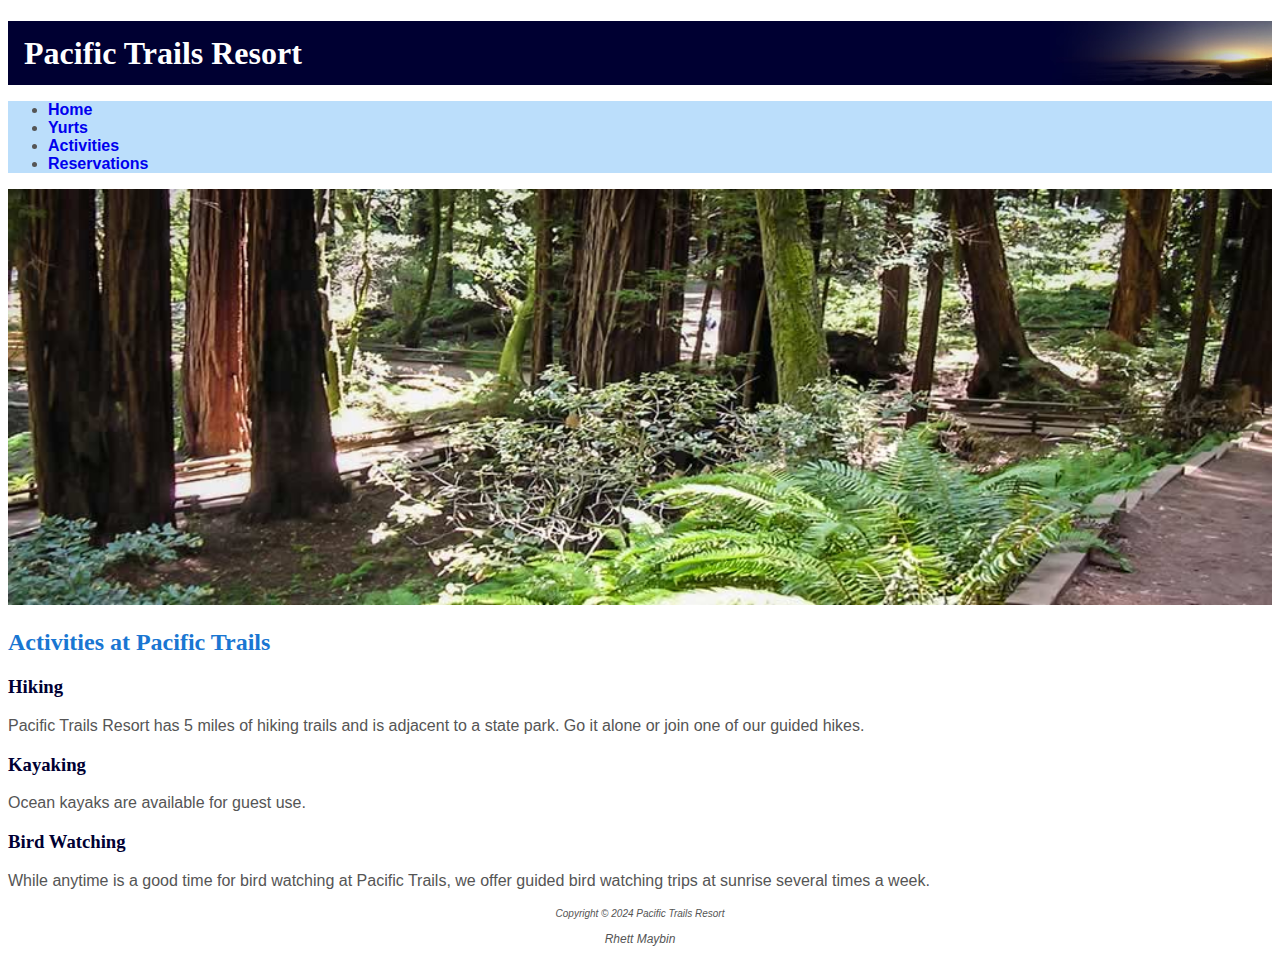
<file: chapter5/ch5pacific/pacific/activities.html>
<!DOCTYPE html>
<html lang="en">
<head>
    <meta charset="UTF-8">
    <meta name="viewport" content="width=device-width, initial-scale=1.0">
    <title>Pacific Trails Resort :: Yurts</title>
    <link rel="stylesheet" href="pacific.css">
</head>
<body>
    <header>
    <h1>Pacific Trails Resort</h1>
    </header>
    <nav><ul>
        <li><a href="index.html">Home</a></li>
        <li><a href="yurts.html">Yurts</a></li>
        <li><a href="activities.html">Activities</a></li>
        <li><a href="reservations.html">Reservations</a></li>
    </ul></nav>
    <img src ="images/trail.jpg" alt ="forest trail" width="100%">
    <main>
        <h2>Activities at Pacific Trails</h2>
        <h3>Hiking</h3>
        <p>Pacific Trails Resort has 5 miles of hiking trails and is adjacent to a state park. Go it alone or join one of our guided hikes.</p>
        <h3>Kayaking</h3>
        <p>Ocean kayaks are available for guest use.</p>
        <h3>Bird Watching</h3>
        <p>While anytime is a good time for bird watching at Pacific Trails, we offer guided bird watching trips at sunrise several times a week.</p>
    </main>
    <footer>
        <p><small><i>Copyright &copy; 2024 Pacific Trails Resort</i></small></p>
        <p>Rhett Maybin</p>
    </footer>
  
</body>
</html>
</file>
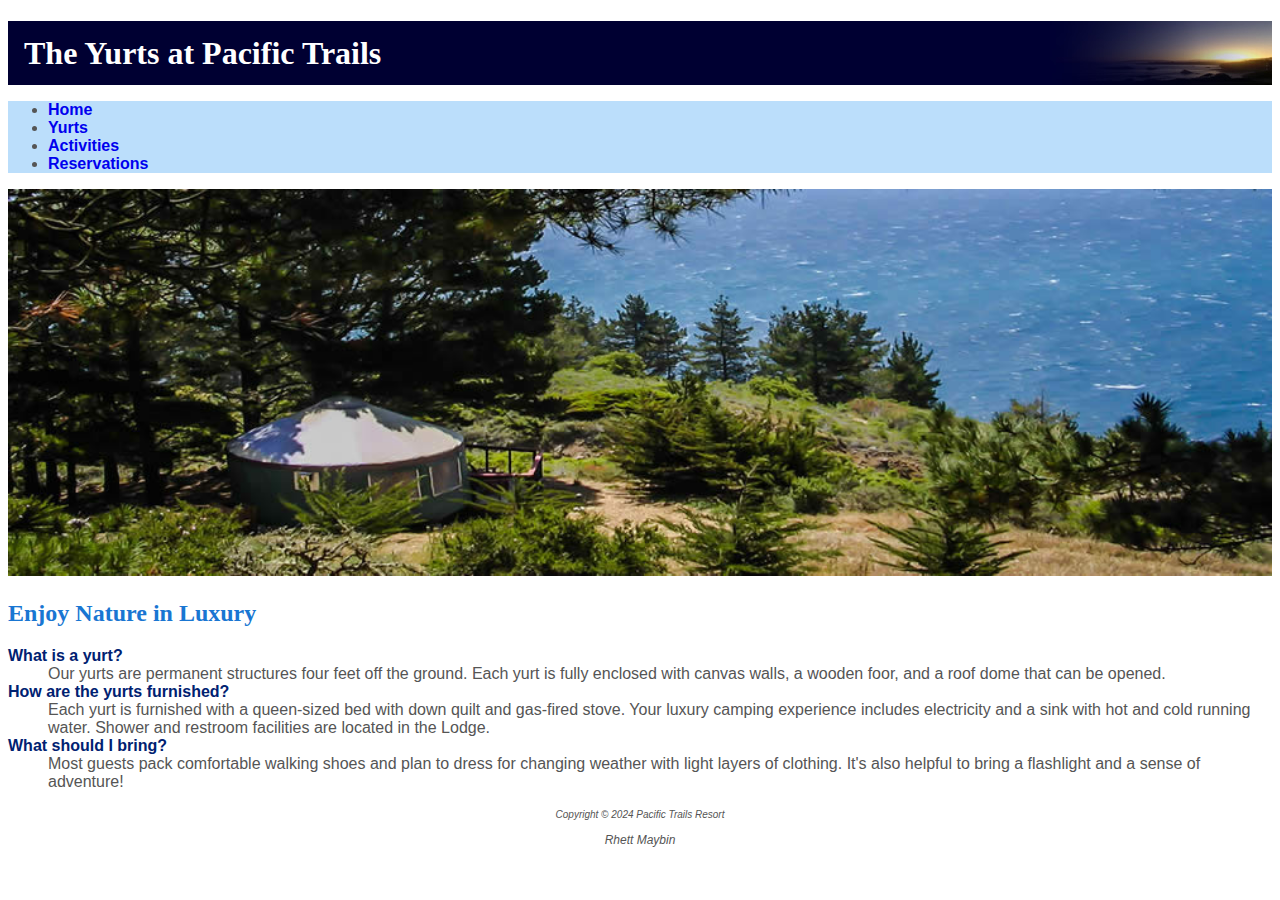
<file: chapter5/ch5pacific/pacific/yurts.html>
<!DOCTYPE html>
<html lang="en">
<head>
    <meta charset="UTF-8">
    <meta name="viewport" content="width=device-width, initial-scale=1.0">
    <title>Pacific Trails Resort :: Yurts</title>
    <link rel="stylesheet" href="pacific.css">
</head>
<body>
    <header>
    <h1>The Yurts at Pacific Trails</h1>
    </header>
    <nav><ul>
        <li><a href="index.html">Home</a></li>
        <li><a href="yurts.html">Yurts</a></li>
        <li><a href="activities.html">Activities</a></li>
        <li><a href="reservations.html">Reservations</a></li>
    </ul></nav>
    <img src ="images/yurt.jpg" alt ="Yurt along the Pacific ocean" width="100%">
    <main>
        <h2>Enjoy Nature in Luxury</h2>
       <dl>
        <dt><strong>What is a yurt?</strong></dt>
        <dd>Our yurts are permanent structures four feet off the ground. Each yurt is fully enclosed with canvas walls, a wooden foor, and a roof dome that can be opened.</dd>
        <dt><strong>How are the yurts furnished?</strong></dt>
        <dd>Each yurt is furnished with a queen-sized bed with down quilt and gas-fired stove. Your luxury camping experience includes electricity and a sink with hot and cold running water. Shower and restroom facilities are located in the Lodge.</dd>
        <dt><strong>What should I bring?</strong></dt>
        <dd>Most guests pack comfortable walking shoes and plan to dress for changing weather with light layers of clothing. It's also helpful to bring a flashlight and a sense of adventure!</dd>
       </dl>
    </main>
    <footer>
        <p><small><i>Copyright &copy; 2024 Pacific Trails Resort</i></small></p>
        <p>Rhett Maybin</p>
    </footer>
  
</body>
</html>
</file>
<file: chapter5/ch5pacific/pacific/pacific.css>
body {background-color: #fff;
color: #555;
font-family: Arial, "Helvetica Neue", Helvetica, sans-serif;}
header {background-color: #000032;
color: #fff;
background-image: url(images/sunset.jpg);
background-position: right;
background-repeat: no-repeat;
line-height: 400%;
text-indent: 1em;}
nav{background-color: #bbdefb;
font-weight: bold;}
nav a {
    text-decoration: none;
}
h1 {margin-bottom: 0;}
h1, h2, h3 {
    font-family: Georgia, "Times New Roman", serif;
}
h2 {color: #1976d2;}
h3 {
    color: #003;
}
dt {color: #002171;}
footer {
    font-size: 75%;
    font-style: italic;
    text-align: center;
}
.resort {color: #1976d2;
font-weight: bold;}
#contact {
    font-size: 90%;
}
</file>
